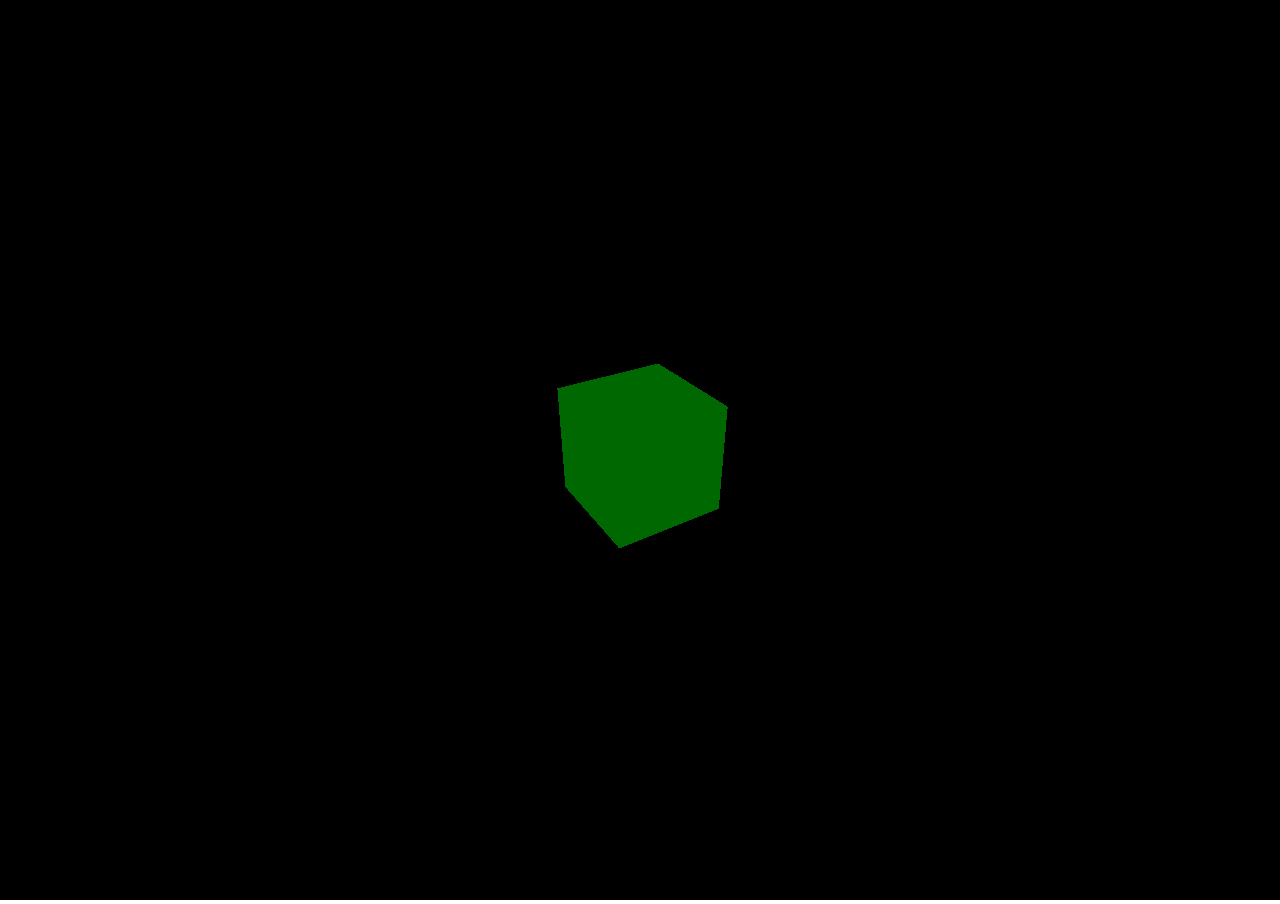
<file: threejs/index.html>
<!doctype html>
<html lang="ru">
<head>
    <meta charset="UTF-8">
    <meta name="viewport"
          content="width=device-width, user-scalable=no, initial-scale=1.0, maximum-scale=1.0, minimum-scale=1.0">
    <meta http-equiv="X-UA-Compatible" content="ie=edge">
    <link rel="stylesheet" href="style.css">
    <title>Document</title>
</head>
<body>

















<script
        src="https://code.jquery.com/jquery-3.3.1.js"
        integrity="sha256-2Kok7MbOyxpgUVvAk/HJ2jigOSYS2auK4Pfzbm7uH60="
        crossorigin="anonymous"></script>
<script src="three.js"></script>
<script src="script.js"></script>
</body>
</html>
</file>
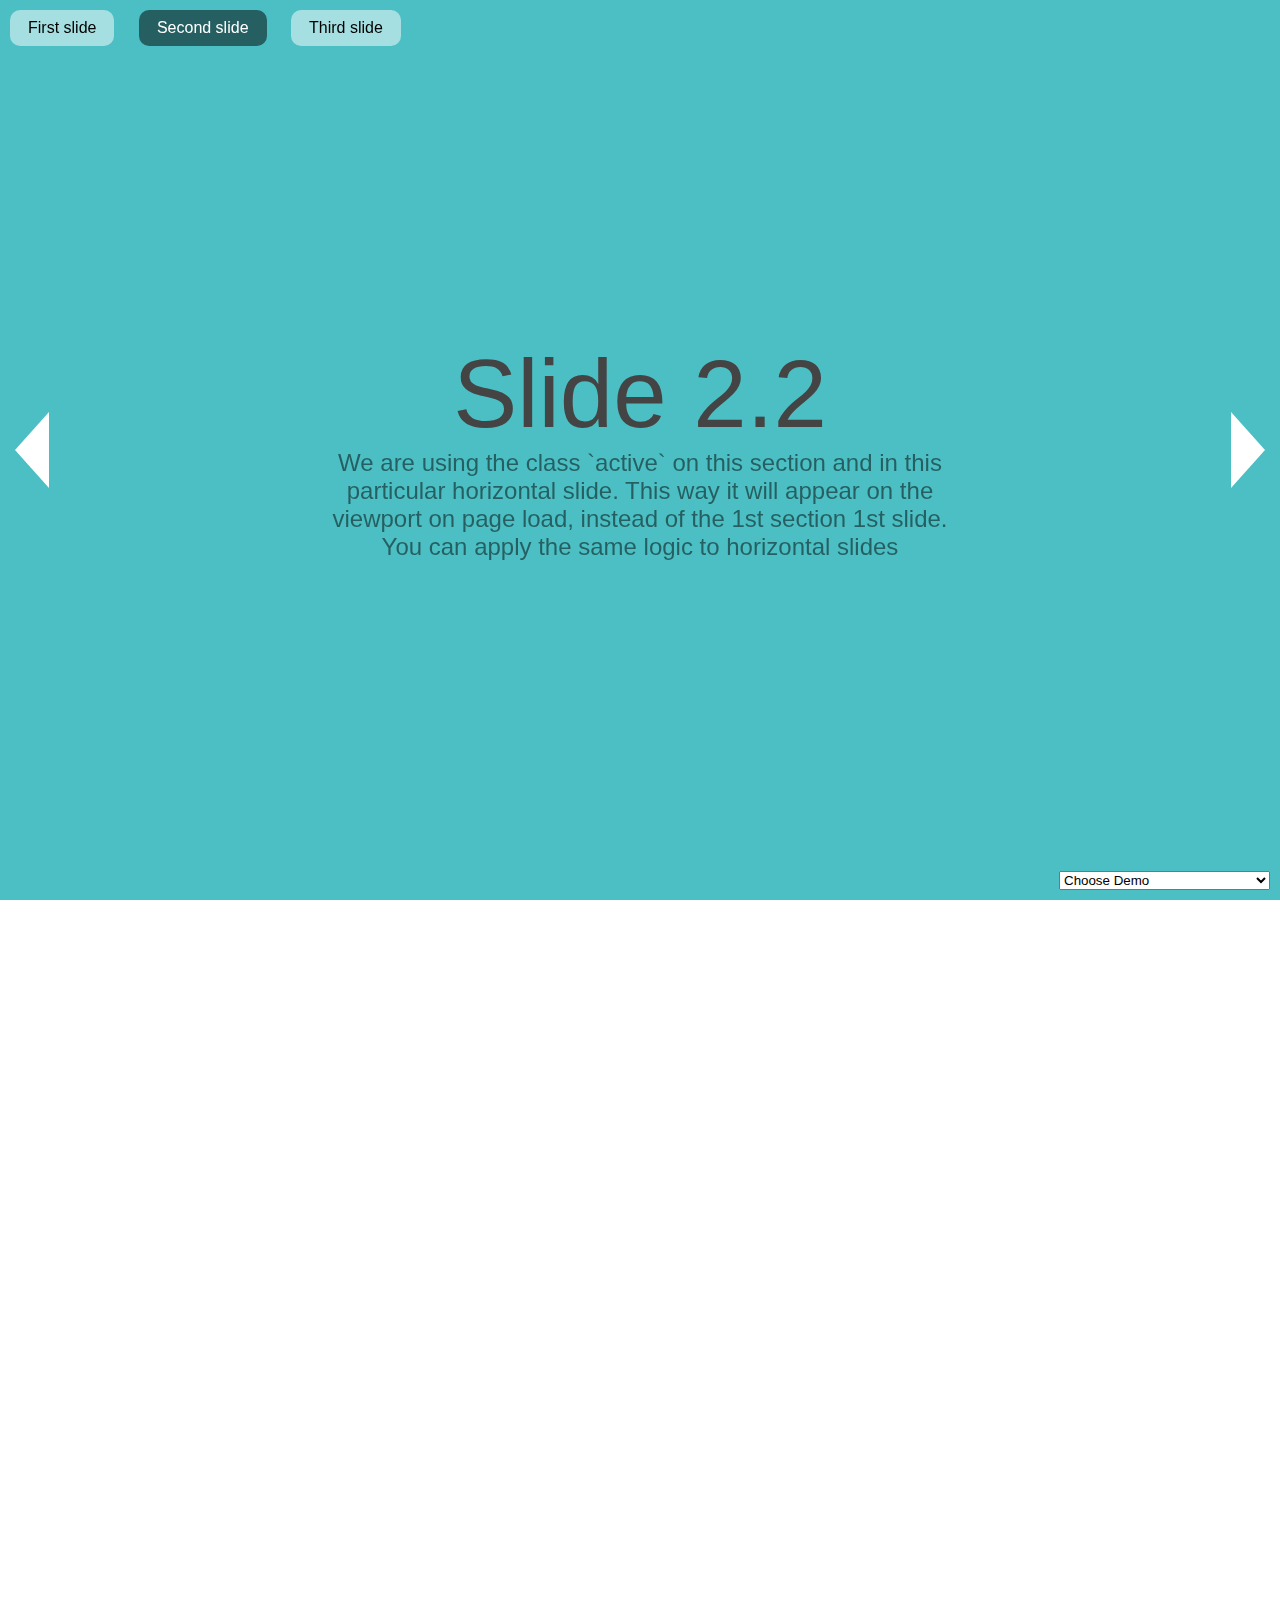
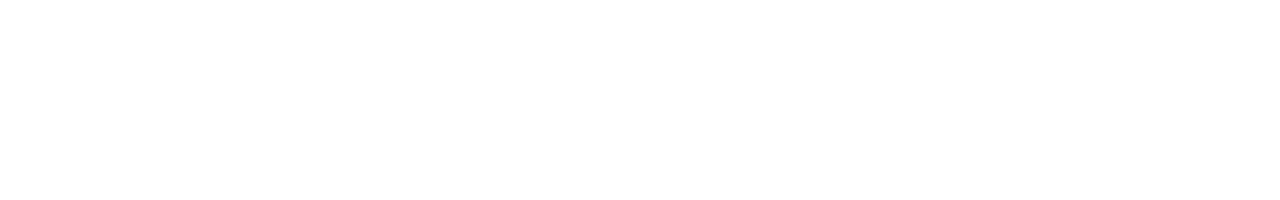
<file: fullPage.js-master/examples/active-slide.html>
<!DOCTYPE html>
<html xmlns="http://www.w3.org/1999/xhtml">

<head>
    <meta http-equiv="Content-Type" content="text/html; charset=utf-8" />
    <title>Active Slide - fullPage.js</title>
    <meta name="author" content="Matthew Howell" />
    <meta name="description" content="fullPage continuous scrolling demo." />
    <meta name="keywords"  content="fullpage,jquery,demo,scroll,loop,continuous" />
    <meta name="Resource-type" content="Document" />


    <link rel="stylesheet" type="text/css" href="../dist/fullpage.css" />
    <link rel="stylesheet" type="text/css" href="examples.css" />

    <!--[if IE]>
        <script type="text/javascript">
             var console = { log: function() {} };
        </script>
    <![endif]-->
</head>
<body>

<ul id="menu">
    <li data-menuanchor="firstPage" class="active"><a href="#firstPage">First slide</a></li>
    <li data-menuanchor="secondPage"><a href="#secondPage">Second slide</a></li>
    <li data-menuanchor="3rdPage"><a href="#3rdPage">Third slide</a></li>
</ul>


<select id="demosMenu">
  <option selected>Choose Demo</option>
  <option id="jquery-adapter">jQuery adapter</option>
  <option id="active-slide">Active section and slide</option>
  <option id="auto-height">Auto height</option>
  <option id="autoplay-video-and-audio">Autoplay Video and Audio</option>
  <option id="backgrounds">Background images</option>
  <option id="backgrounds-fixed">Fixed fullscreen backgrounds</option>
  <option id="background-video">Background video</option>
  <option id="callbacks-v2-compatible">Callbacks version 2</option>
  <option id="callbacks-v3">Callbacks version 3</option>
  <option id="continuous-horizontal">Continuous horizontal</option>
  <option id="continuous-vertical">Continuous vertical</option>
  <option id="parallax">Parallax</option>
  <option id="css3">CSS3</option>
  <option id="drag-and-move">Drag And Move</option>
  <option id="easing">Easing</option>
  <option id="fading-effect">Fading Effect</option>
  <option id="fixed-headers">Fixed headers</option>
  <option id="gradient-backgrounds">Gradient backgrounds</option>
  <option id="interlocked-slides">Interlocked Slides</option>
  <option id="looping">Looping</option>
  <option id="methods">Methods</option>
  <option id="navigation-vertical">Vertical navigation dots</option>
  <option id="navigation-horizontal">Horizontal navigation dots</option>
  <option id="navigation-tooltips">Navigation tooltips</option>
  <option id="no-anchor">No anchor links</option>
  <option id="normal-scroll">Normal scrolling</option>
  <option id="normalScrollElements">Normal scroll elements</option>
  <option id="offset-sections">Offset sections</option>
  <option id="one-section">One single section</option>
  <option id="reset-sliders">Reset sliders</option>
  <option id="responsive-auto-height">Responsive Auto Height</option>
  <option id="responsive-height">Responsive Height</option>
  <option id="responsive-width">Responsive Width</option>
  <option id="responsive-slides">Responsive Slides</option>
  <option id="scrollBar">Scroll bar enabled</option>
  <option id="scroll-horizontally">Scroll horizontally</option>
  <option id="scrollOverflow">Scroll inside sections and slides</option>
  <option id="scrollOverflow-reset">ScrollOverflow Reset</option>
  <option id="lazy-load">Lazy load</option>
  <option id="scrolling-speed">Scrolling speed</option>
  <option id="trigger-animations">Trigger animations</option>
  <option id="vue-fullpage">Vue-fullpage component</option>
</select>

<div id="fullpage">
    <div class="section " id="section0">
        <h1>Section 1</h1>
    </div>
    <div class="section active" id="section1">
        <div class="slide" id="slide1">
            <div class="intro">
                <h1>Slide 2.1</h1>
                <iframe data-src="auto-height.html"></iframe>
            </div>
        </div>
        <div class="slide active" id="slide2">
            <div class="intro">
                <h1>Slide 2.2</h1>
                <p>
                    We are using the class `active` on this section and in this particular horizontal slide. This way it will appear on the viewport on page load, instead of the 1st section 1st slide.
                </p>
                <p>You can apply the same logic to horizontal slides</p>
            </div>
        </div>
        <div class="slide" id="slide3">
            <h1>Slide 2.3</h1>
        </div>

    </div>
    <div class="section" id="section2">
        <div class="intro">
            <h1>Section 3</h1>
        </div>
    </div>
</div>

<script type="text/javascript" src="../dist/fullpage.js"></script>
<script type="text/javascript" src="examples.js"></script>
<script type="text/javascript">
    var myFullpage = new fullpage('#fullpage', {
        sectionsColor: ['#1bbc9b', '#4BBFC3', '#7BAABE', 'whitesmoke', '#ccddff'],
        anchors: ['firstPage', 'secondPage', '3rdPage', '4thpage', 'lastPage'],
        menu: '#menu',
        lazyLoad: true
    });
</script>

</body>
</html>
</file>
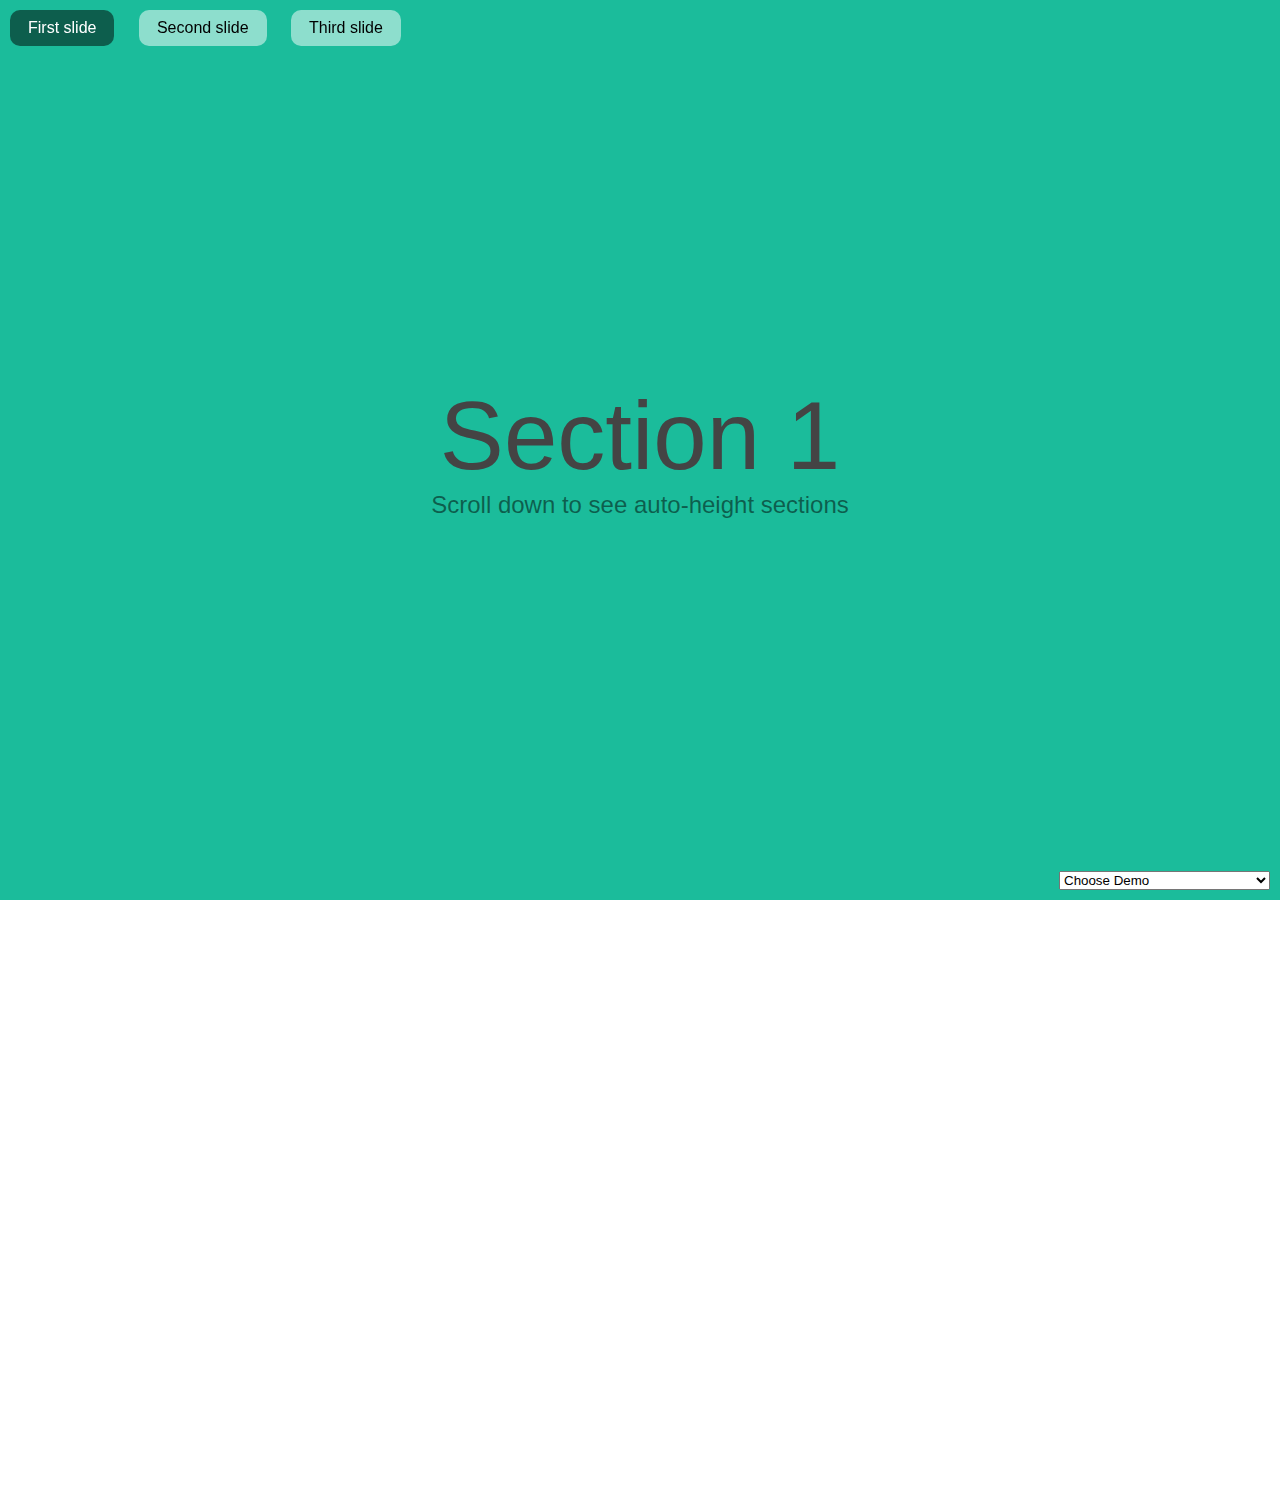
<file: fullPage.js-master/examples/auto-height.html>
<!DOCTYPE html>
<html xmlns="http://www.w3.org/1999/xhtml">

<head>
    <meta http-equiv="Content-Type" content="text/html; charset=utf-8" />
    <title>Auto-height - fullPage.js</title>
    <meta name="author" content="Alvaro Trigo Lopez" />
    <meta name="description" content="fullPage auto-height example." />
    <meta name="keywords"  content="fullpage,jquery,demo,screen,fullscreen,auto-height,full-screen" />
    <meta name="Resource-type" content="Document" />


    <link rel="stylesheet" type="text/css" href="../dist/fullpage.css" />
    <link rel="stylesheet" type="text/css" href="examples.css" />

    <!--[if IE]>
        <script type="text/javascript">
             var console = { log: function() {} };
        </script>
    <![endif]-->

    <style>
      .myContent{
        height: 300px;
      }
    </style>

</head>
<body>

<select id="demosMenu">
  <option selected>Choose Demo</option>
  <option id="jquery-adapter">jQuery adapter</option>
  <option id="active-slide">Active section and slide</option>
  <option id="auto-height">Auto height</option>
  <option id="autoplay-video-and-audio">Autoplay Video and Audio</option>
  <option id="backgrounds">Background images</option>
  <option id="backgrounds-fixed">Fixed fullscreen backgrounds</option>
  <option id="background-video">Background video</option>
  <option id="callbacks-v2-compatible">Callbacks version 2</option>
  <option id="callbacks-v3">Callbacks version 3</option>
  <option id="continuous-horizontal">Continuous horizontal</option>
  <option id="continuous-vertical">Continuous vertical</option>
  <option id="parallax">Parallax</option>
  <option id="css3">CSS3</option>
  <option id="drag-and-move">Drag And Move</option>
  <option id="easing">Easing</option>
  <option id="fading-effect">Fading Effect</option>
  <option id="fixed-headers">Fixed headers</option>
  <option id="gradient-backgrounds">Gradient backgrounds</option>
  <option id="interlocked-slides">Interlocked Slides</option>
  <option id="looping">Looping</option>
  <option id="methods">Methods</option>
  <option id="navigation-vertical">Vertical navigation dots</option>
  <option id="navigation-horizontal">Horizontal navigation dots</option>
  <option id="navigation-tooltips">Navigation tooltips</option>
  <option id="no-anchor">No anchor links</option>
  <option id="normal-scroll">Normal scrolling</option>
  <option id="normalScrollElements">Normal scroll elements</option>
  <option id="offset-sections">Offset sections</option>
  <option id="one-section">One single section</option>
  <option id="reset-sliders">Reset sliders</option>
  <option id="responsive-auto-height">Responsive Auto Height</option>
  <option id="responsive-height">Responsive Height</option>
  <option id="responsive-width">Responsive Width</option>
  <option id="responsive-slides">Responsive Slides</option>
  <option id="scrollBar">Scroll bar enabled</option>
  <option id="scroll-horizontally">Scroll horizontally</option>
  <option id="scrollOverflow">Scroll inside sections and slides</option>
  <option id="scrollOverflow-reset">ScrollOverflow Reset</option>
  <option id="lazy-load">Lazy load</option>
  <option id="scrolling-speed">Scrolling speed</option>
  <option id="trigger-animations">Trigger animations</option>
  <option id="vue-fullpage">Vue-fullpage component</option>
</select>


<ul id="menu">
  <li data-menuanchor="anchor1"><a href="#anchor1">First slide</a></li>
  <li data-menuanchor="anchor2"><a href="#anchor2">Second slide</a></li>
  <li data-menuanchor="anchor3"><a href="#anchor3">Third slide</a></li>
</ul>

<div id="fullpage">
    <div class="section" id="section0">
        <div class="intro">
          <h1>Section 1</h1>
          <p>Scroll down to see auto-height sections</p>
        </div>
    </div>
    <div class="section fp-auto-height" id="section1">
        <div class="slide" id="slide1">
          <div class="myContent">
              <h1>Section 2</h1>
            </div>
        </div>
        <div class="slide" id="slide2">
            <h1>Section 2.2</h1>
        </div>
    </div>
    <div class="section fp-auto-height" id="section2">
        <div class="myContent">
          <h1>Section 3</h1>
        </div>
    </div>
</div>

<script type="text/javascript" src="../dist/fullpage.js"></script>
<script type="text/javascript" src="examples.js"></script>

<script type="text/javascript">
  var myFullpage = new fullpage('#fullpage', {
      verticalCentered: true,
      anchors: ['anchor1', 'anchor2', 'anchor3'],
      menu: '#menu',
      sectionsColor: ['#1bbc9b', '#4BBFC3', '#7BAABE']
  });
</script>
</body>
</html>
</file>
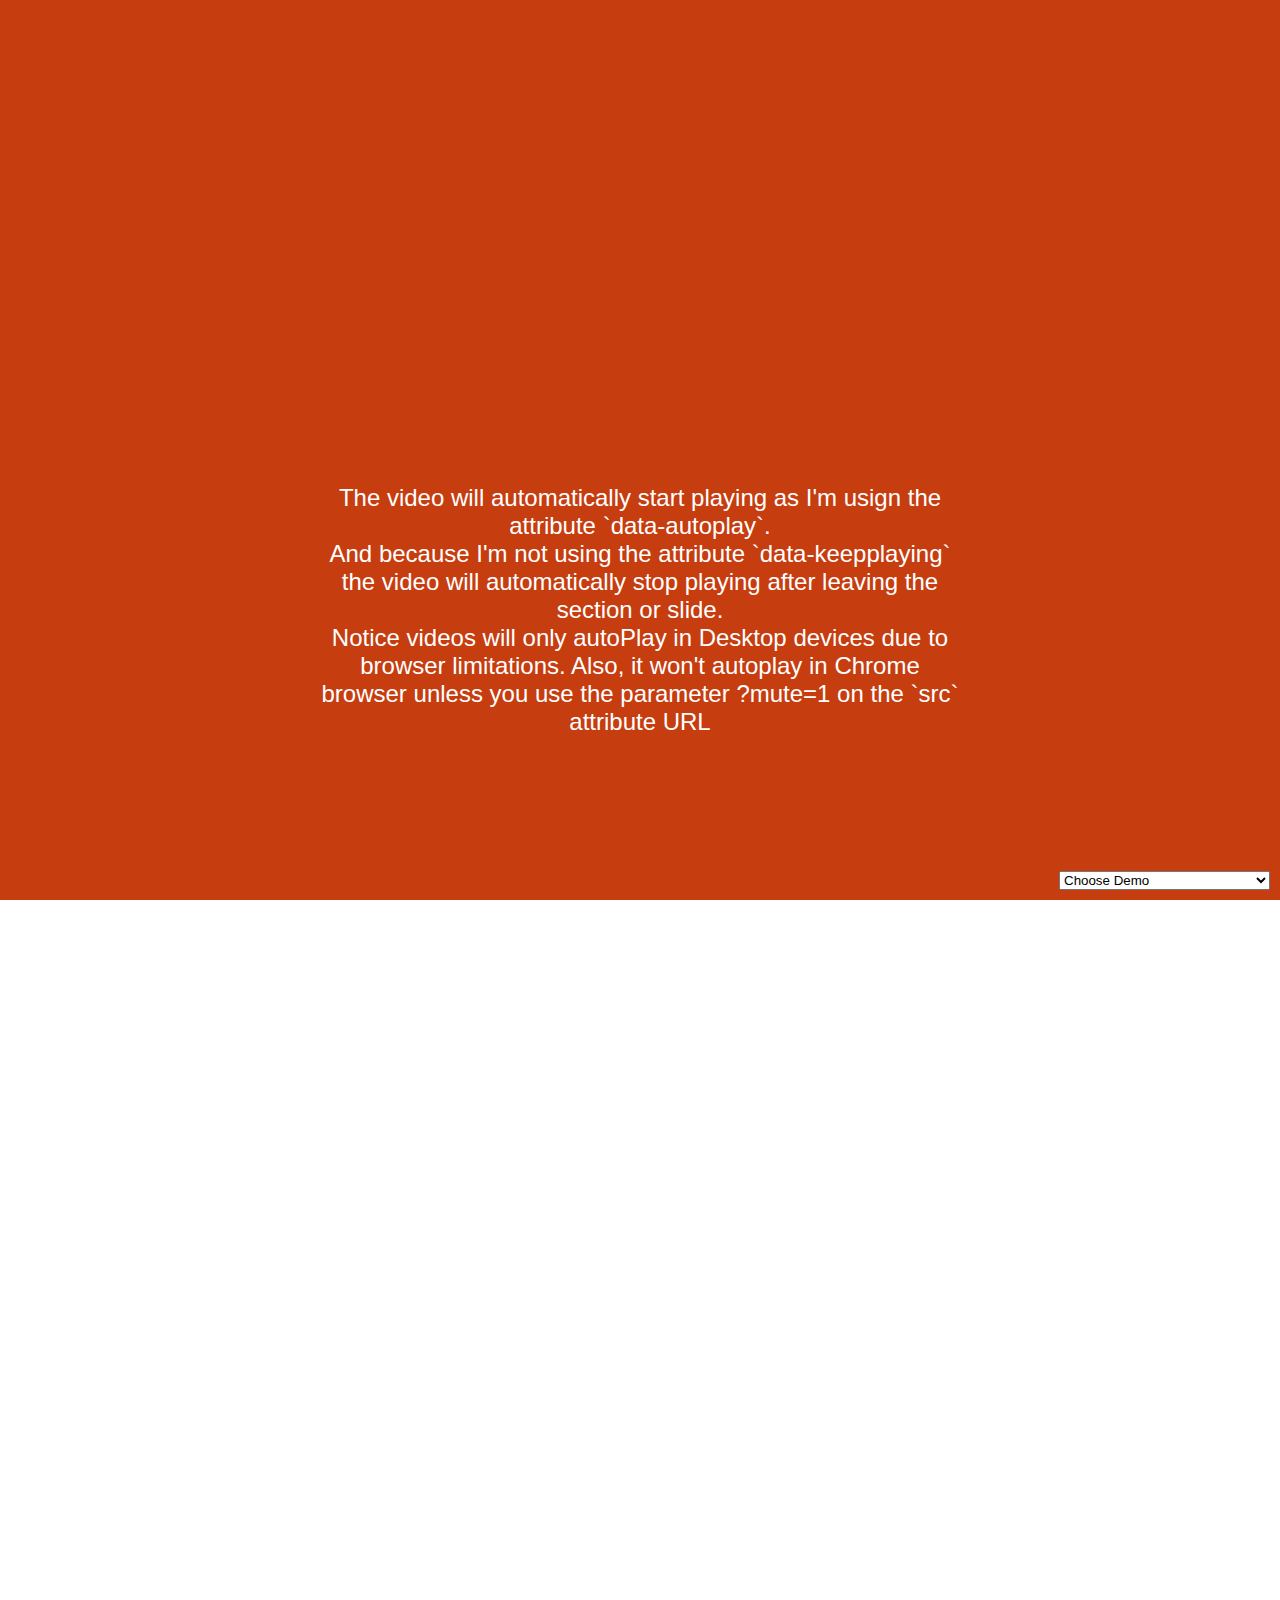
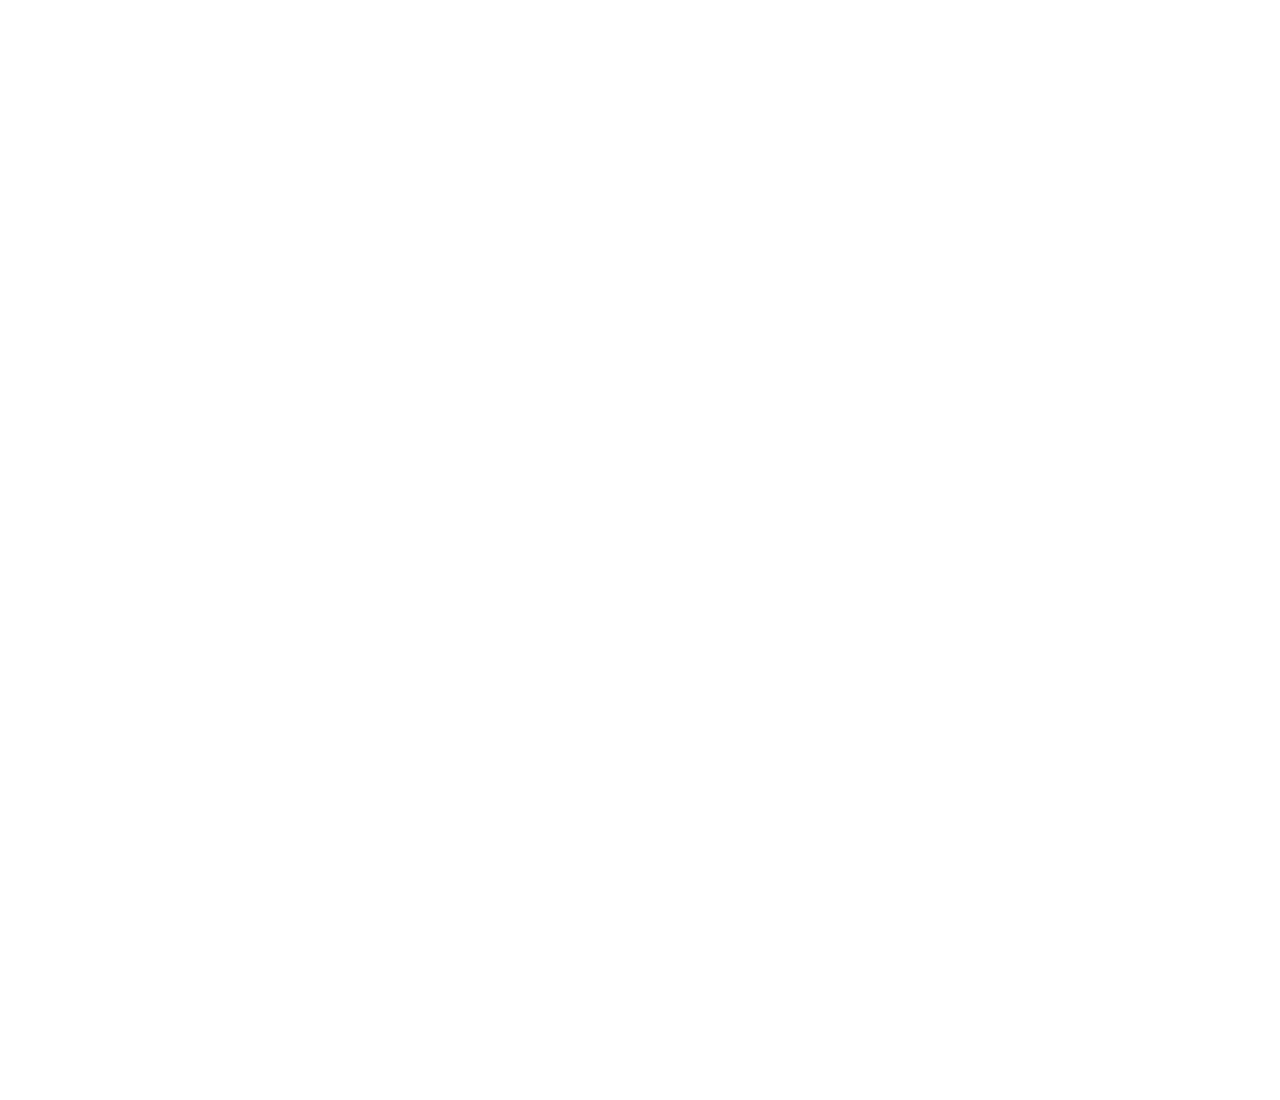
<file: fullPage.js-master/examples/autoplay-video-and-audio.html>
<!DOCTYPE html>
<html xmlns="http://www.w3.org/1999/xhtml">

<head>
    <meta http-equiv="Content-Type" content="text/html; charset=utf-8" />
    <title>Autoplay / pause media - fullPage.js</title>
    <meta name="author" content="Alvaro Trigo Lopez" />
    <meta name="description" content="fullPage full-screen autoplay videos and audio." />
    <meta name="keywords"  content="fullpage,jquery,demo,autoplay,video,audio,html5,paluse" />
    <meta name="Resource-type" content="Document" />

    <link rel="stylesheet" type="text/css" href="../dist/fullpage.css" />
    <link rel="stylesheet" type="text/css" href="examples.css" />
    <style>
    .intro p{
        color: #fff;
    }
    </style>

    <!--[if IE]>
        <script type="text/javascript">
             var console = { log: function() {} };
        </script>
    <![endif]-->
</head>
<body>

<select id="demosMenu">
  <option selected>Choose Demo</option>
  <option id="jquery-adapter">jQuery adapter</option>
  <option id="active-slide">Active section and slide</option>
  <option id="auto-height">Auto height</option>
  <option id="autoplay-video-and-audio">Autoplay Video and Audio</option>
  <option id="backgrounds">Background images</option>
  <option id="backgrounds-fixed">Fixed fullscreen backgrounds</option>
  <option id="background-video">Background video</option>
  <option id="callbacks-v2-compatible">Callbacks version 2</option>
  <option id="callbacks-v3">Callbacks version 3</option>
  <option id="continuous-horizontal">Continuous horizontal</option>
  <option id="continuous-vertical">Continuous vertical</option>
  <option id="parallax">Parallax</option>
  <option id="css3">CSS3</option>
  <option id="drag-and-move">Drag And Move</option>
  <option id="easing">Easing</option>
  <option id="fading-effect">Fading Effect</option>
  <option id="fixed-headers">Fixed headers</option>
  <option id="gradient-backgrounds">Gradient backgrounds</option>
  <option id="interlocked-slides">Interlocked Slides</option>
  <option id="looping">Looping</option>
  <option id="methods">Methods</option>
  <option id="navigation-vertical">Vertical navigation dots</option>
  <option id="navigation-horizontal">Horizontal navigation dots</option>
  <option id="navigation-tooltips">Navigation tooltips</option>
  <option id="no-anchor">No anchor links</option>
  <option id="normal-scroll">Normal scrolling</option>
  <option id="normalScrollElements">Normal scroll elements</option>
  <option id="offset-sections">Offset sections</option>
  <option id="one-section">One single section</option>
  <option id="reset-sliders">Reset sliders</option>
  <option id="responsive-auto-height">Responsive Auto Height</option>
  <option id="responsive-height">Responsive Height</option>
  <option id="responsive-width">Responsive Width</option>
  <option id="responsive-slides">Responsive Slides</option>
  <option id="scrollBar">Scroll bar enabled</option>
  <option id="scroll-horizontally">Scroll horizontally</option>
  <option id="scrollOverflow">Scroll inside sections and slides</option>
  <option id="scrollOverflow-reset">ScrollOverflow Reset</option>
  <option id="lazy-load">Lazy load</option>
  <option id="scrolling-speed">Scrolling speed</option>
  <option id="trigger-animations">Trigger animations</option>
  <option id="vue-fullpage">Vue-fullpage component</option>
</select>


<div id="fullpage">
    <div class="section intro">
      <iframe width="560" height="315" src="https://www.youtube.com/embed/qiCVPpI9l3M?mute=1" frameborder="0" allowfullscreen data-autoplay></iframe>
      <p>
        The video will automatically start playing as I'm usign the attribute `data-autoplay`.
      </p>
      <p>
        And because I'm not using the attribute `data-keepplaying` the video will automatically stop playing after leaving the section or slide.
      </p>
      <p>
        Notice videos will only autoPlay in Desktop devices due to browser limitations. Also, it won't autoplay in Chrome browser unless you use the parameter ?mute=1 on the `src` attribute URL
      </p>
    </div>
    <div class="section">
        <div class="slide">
          <h1>HTML 5 videos</h1>
          <video loop muted controls="false" data-autoplay>
            <source src="http://www.w3schools.com/html/mov_bbb.mp4" type="video/mp4">
            <source src="http://www.w3schools.com/html/mov_bbb.ogg" type="video/ogg">
          </video>
        </div>
        <div class="slide intro">
          <h1>In slides!</h1>
          <iframe width="560" height="315" src="https://www.youtube.com/embed/qiCVPpI9l3M" frameborder="0" allowfullscreen data-autoplay></iframe>
        </div>
    </div>
    <div class="section">
      <h1>Audio</h1>
      <audio controls="" data-autoplay>
          <source src="imgs/horse.ogg" type="audio/ogg">
          <source src="imgs/horse.mp3" type="audio/mpeg">
          Your browser does not support the audio element.
      </audio>
    </div>
</div>

<script type="text/javascript" src="../dist/fullpage.js"></script>
<script type="text/javascript" src="examples.js"></script>

<script type="text/javascript">
    var myFullpage = new fullpage('#fullpage', {
        sectionsColor: ['#C63D0F', '#1BBC9B', '#7E8F7C'],
        anchors: ['firstPage', 'secondPage', '3rdPage']
    });
</script>

</body>
</html>
</file>
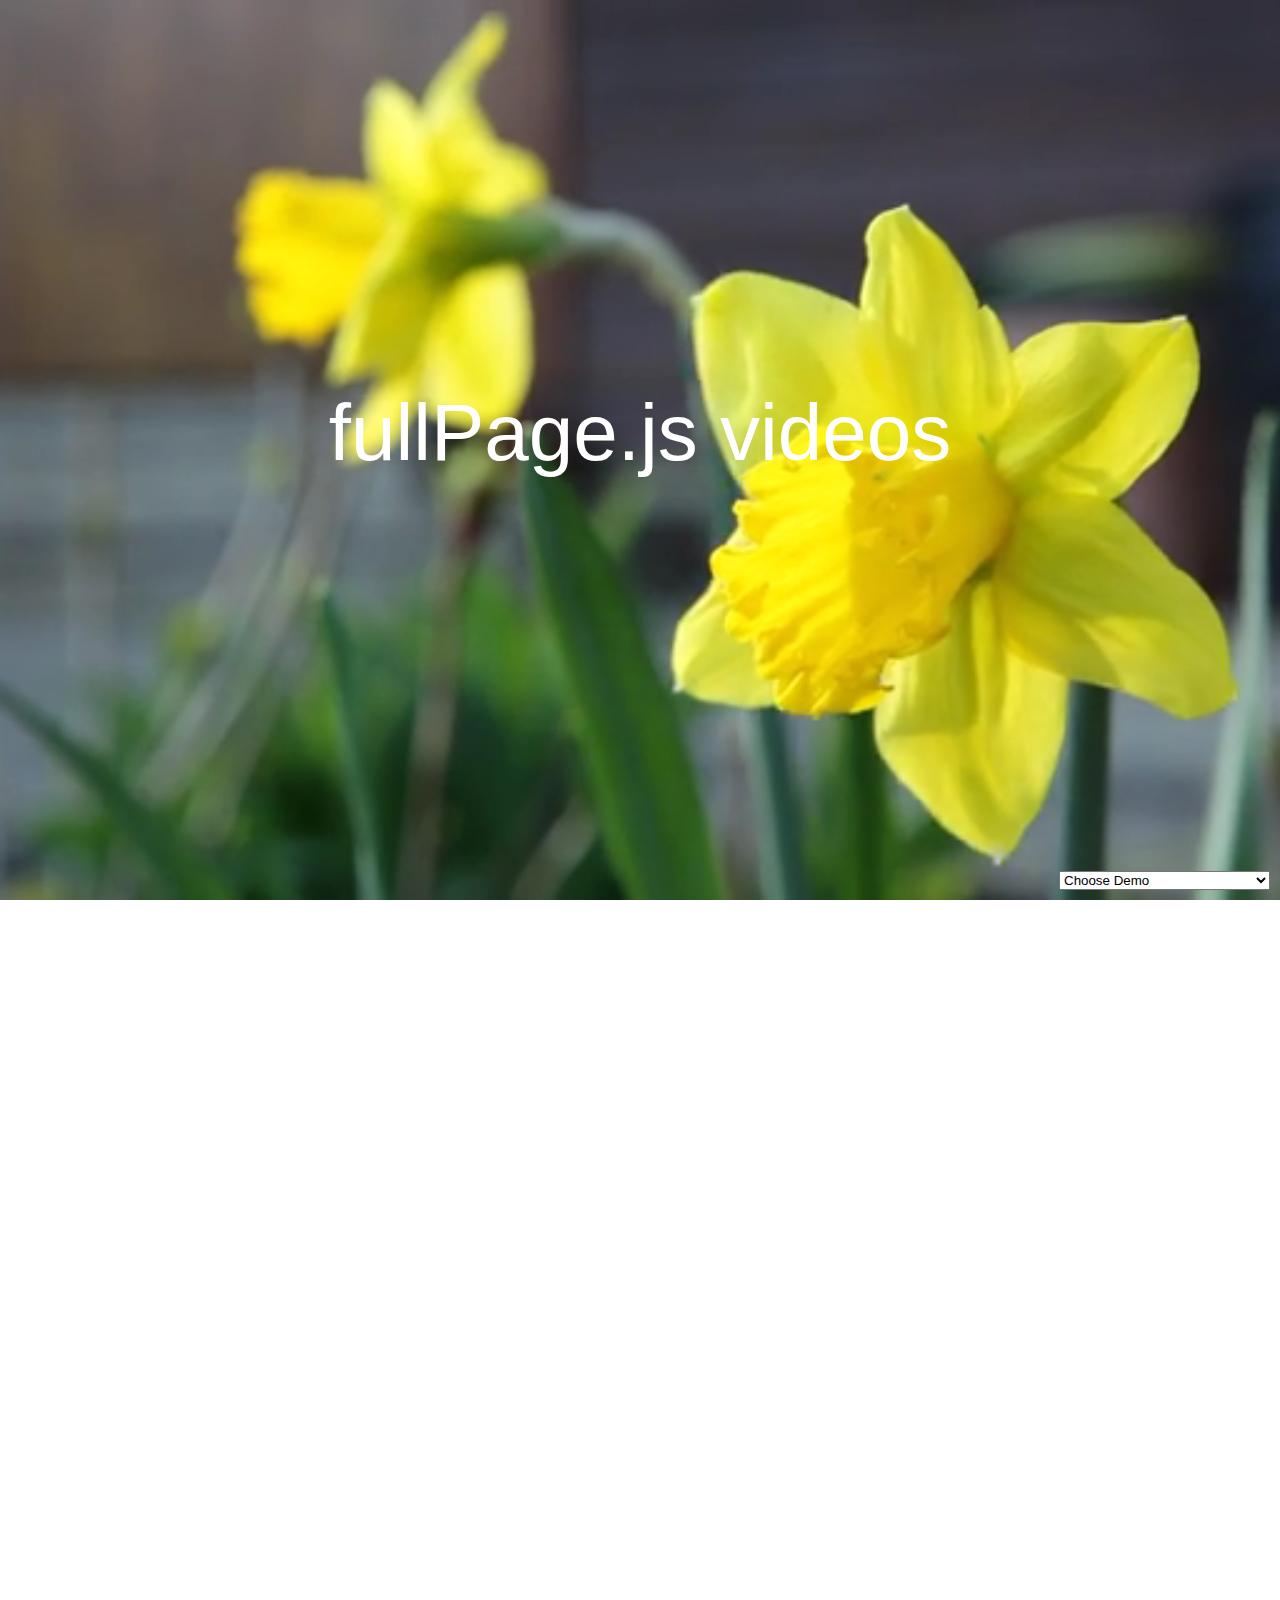
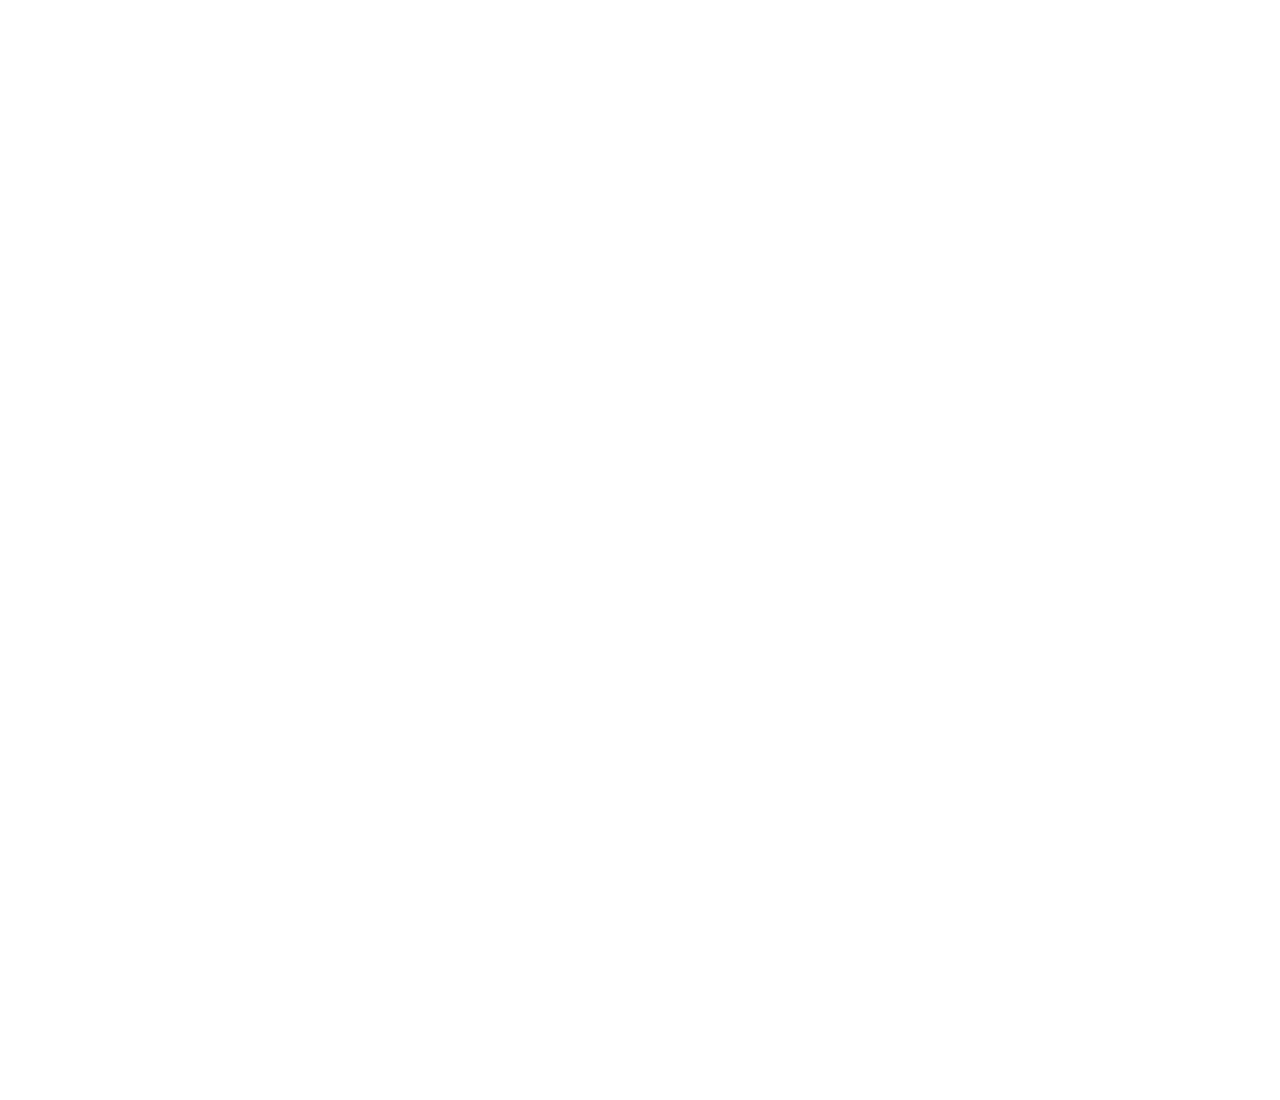
<file: fullPage.js-master/examples/background-video.html>
<!DOCTYPE html>
<html xmlns="http://www.w3.org/1999/xhtml">

<head>
	<meta http-equiv="Content-Type" content="text/html; charset=utf-8" />
	<title>Background video - fullPage.js</title>
	<meta name="author" content="Alvaro Trigo Lopez" />
    <meta name="description" content="fullPage full-screen background videos." />
    <meta name="keywords"  content="fullpage,jquery,demo,screen,fullscreen,video,full-screen" />
	<meta name="Resource-type" content="Document" />


	<link rel="stylesheet" type="text/css" href="../dist/fullpage.css" />
	<link rel="stylesheet" type="text/css" href="examples.css" />
	<style>

	/* Style for our header texts
	* --------------------------------------- */
	h1{
		font-size: 5em;
		font-family: arial,helvetica;
		color: #fff;
		margin:0;
		padding:0;
	}

	/* Centered texts in each section
	* --------------------------------------- */
	.section{
		text-align:center;
		overflow: hidden;
	}

	#myVideo{
		position: absolute;
		right: 0;
		bottom: 0;
		top:0;
		right:0;
		width: 100%;
		height: 100%;
		background-size: 100% 100%;
 		background-color: black; /* in case the video doesn't fit the whole page*/
  		background-image: /* our video */;
  		background-position: center center;
  		background-size: contain;
   		object-fit: cover; /*cover video background */
   		z-index:3;
	}



	/* Layer with position absolute in order to have it over the video
	* --------------------------------------- */
	#section0 .layer{
		position: absolute;
		z-index: 4;
		width: 100%;
		left: 0;
		top: 43%;

		/*
		* Preventing flicker on some browsers
		* See http://stackoverflow.com/a/36671466/1081396  or issue #183
		*/
		-webkit-transform: translate3d(0,0,0);
		-ms-transform: translate3d(0,0,0);
		transform: translate3d(0,0,0);
	}

	/*solves problem with overflowing video in Mac with Chrome */
	#section0{
		overflow: hidden;
	}


	/* Bottom menu
	* --------------------------------------- */
	#infoMenu li a {
		color: #fff;
	}


	/* Hiding video controls
	* See: https://css-tricks.com/custom-controls-in-html5-video-full-screen/
	* --------------------------------------- */
	video::-webkit-media-controls {
	  display:none !important;
	}

	</style>

	<!--[if IE]>
		<script type="text/javascript">
			 var console = { log: function() {} };
		</script>
	<![endif]-->
</head>
<body>

<select id="demosMenu">
  <option selected>Choose Demo</option>
  <option id="jquery-adapter">jQuery adapter</option>
  <option id="active-slide">Active section and slide</option>
  <option id="auto-height">Auto height</option>
  <option id="autoplay-video-and-audio">Autoplay Video and Audio</option>
  <option id="backgrounds">Background images</option>
  <option id="backgrounds-fixed">Fixed fullscreen backgrounds</option>
  <option id="background-video">Background video</option>
  <option id="callbacks-v2-compatible">Callbacks version 2</option>
  <option id="callbacks-v3">Callbacks version 3</option>
  <option id="continuous-horizontal">Continuous horizontal</option>
  <option id="continuous-vertical">Continuous vertical</option>
  <option id="parallax">Parallax</option>
  <option id="css3">CSS3</option>
  <option id="drag-and-move">Drag And Move</option>
  <option id="easing">Easing</option>
  <option id="fading-effect">Fading Effect</option>
  <option id="fixed-headers">Fixed headers</option>
  <option id="gradient-backgrounds">Gradient backgrounds</option>
  <option id="interlocked-slides">Interlocked Slides</option>
  <option id="looping">Looping</option>
  <option id="methods">Methods</option>
  <option id="navigation-vertical">Vertical navigation dots</option>
  <option id="navigation-horizontal">Horizontal navigation dots</option>
  <option id="navigation-tooltips">Navigation tooltips</option>
  <option id="no-anchor">No anchor links</option>
  <option id="normal-scroll">Normal scrolling</option>
  <option id="normalScrollElements">Normal scroll elements</option>
  <option id="offset-sections">Offset sections</option>
  <option id="one-section">One single section</option>
  <option id="reset-sliders">Reset sliders</option>
  <option id="responsive-auto-height">Responsive Auto Height</option>
  <option id="responsive-height">Responsive Height</option>
  <option id="responsive-width">Responsive Width</option>
  <option id="responsive-slides">Responsive Slides</option>
  <option id="scrollBar">Scroll bar enabled</option>
  <option id="scroll-horizontally">Scroll horizontally</option>
  <option id="scrollOverflow">Scroll inside sections and slides</option>
  <option id="scrollOverflow-reset">ScrollOverflow Reset</option>
  <option id="lazy-load">Lazy load</option>
  <option id="scrolling-speed">Scrolling speed</option>
  <option id="trigger-animations">Trigger animations</option>
  <option id="vue-fullpage">Vue-fullpage component</option>
</select>

<div id="fullpage">
	<div class="section " id="section0">
		<video id="myVideo" loop muted data-autoplay>
			<source src="imgs/flowers.mp4" type="video/mp4">
			<source src="imgs/flowers.webm" type="video/webm">
		</video>
		<div class="layer">
			<h1>fullPage.js videos</h1>
		</div>
	</div>
	<div class="section" id="section1">
	    <div class="slide" id="slide1"><h1>Slide Backgrounds</h1></div>
	    <div class="slide" id="slide2"><h1>Totally customizable</h1></div>
	</div>
	<div class="section" id="section2"><h1>Lovely images <br />for a lovely page</h1></div>
</div>

<script type="text/javascript" src="../dist/fullpage.js"></script>
<script type="text/javascript" src="examples.js"></script>

<script type="text/javascript">
    var myFullpage = new fullpage('#fullpage', {
        verticalCentered: true,
        sectionsColor: ['#1bbc9b', '#4BBFC3', '#7BAABE']
    });
</script>

</body>
</html>
</file>
<file: threejs/style.css>
body { margin: 0; }
canvas { width: 100%; height: 100% }
</file>
<file: fullPage.js-master/dist/fullpage.css>
/*!
 * fullPage 3.0.4
 * https://github.com/alvarotrigo/fullPage.js
 *
 * @license GPLv3 for open source use only
 * or Fullpage Commercial License for commercial use
 * http://alvarotrigo.com/fullPage/pricing/
 *
 * Copyright (C) 2018 http://alvarotrigo.com/fullPage - A project by Alvaro Trigo
 */
html.fp-enabled,
.fp-enabled body {
    margin: 0;
    padding: 0;
    overflow:hidden;

    /*Avoid flicker on slides transitions for mobile phones #336 */
    -webkit-tap-highlight-color: rgba(0,0,0,0);
}
.fp-section {
    position: relative;
    -webkit-box-sizing: border-box; /* Safari<=5 Android<=3 */
    -moz-box-sizing: border-box; /* <=28 */
    box-sizing: border-box;
}
.fp-slide {
    float: left;
}
.fp-slide, .fp-slidesContainer {
    height: 100%;
    display: block;
}
.fp-slides {
    z-index:1;
    height: 100%;
    overflow: hidden;
    position: relative;
    -webkit-transition: all 0.3s ease-out; /* Safari<=6 Android<=4.3 */
    transition: all 0.3s ease-out;
}
.fp-section.fp-table, .fp-slide.fp-table {
    display: table;
    table-layout:fixed;
    width: 100%;
}
.fp-tableCell {
    display: table-cell;
    vertical-align: middle;
    width: 100%;
    height: 100%;
}
.fp-slidesContainer {
    float: left;
    position: relative;
}
.fp-controlArrow {
    -webkit-user-select: none; /* webkit (safari, chrome) browsers */
    -moz-user-select: none; /* mozilla browsers */
    -khtml-user-select: none; /* webkit (konqueror) browsers */
    -ms-user-select: none; /* IE10+ */
    position: absolute;
    z-index: 4;
    top: 50%;
    cursor: pointer;
    width: 0;
    height: 0;
    border-style: solid;
    margin-top: -38px;
    -webkit-transform: translate3d(0,0,0);
    -ms-transform: translate3d(0,0,0);
    transform: translate3d(0,0,0);
}
.fp-controlArrow.fp-prev {
    left: 15px;
    width: 0;
    border-width: 38.5px 34px 38.5px 0;
    border-color: transparent #fff transparent transparent;
}
.fp-controlArrow.fp-next {
    right: 15px;
    border-width: 38.5px 0 38.5px 34px;
    border-color: transparent transparent transparent #fff;
}
.fp-scrollable {
    overflow: hidden;
    position: relative;
}
.fp-scroller{
    overflow: hidden;
}
.iScrollIndicator{
    border: 0 !important;
}
.fp-notransition {
    -webkit-transition: none !important;
    transition: none !important;
}
#fp-nav {
    position: fixed;
    z-index: 100;
    margin-top: -32px;
    top: 50%;
    opacity: 1;
    -webkit-transform: translate3d(0,0,0);
}
#fp-nav.fp-right {
    right: 17px;
}
#fp-nav.fp-left {
    left: 17px;
}
.fp-slidesNav{
    position: absolute;
    z-index: 4;
    opacity: 1;
    -webkit-transform: translate3d(0,0,0);
    -ms-transform: translate3d(0,0,0);
    transform: translate3d(0,0,0);
    left: 0 !important;
    right: 0;
    margin: 0 auto !important;
}
.fp-slidesNav.fp-bottom {
    bottom: 17px;
}
.fp-slidesNav.fp-top {
    top: 17px;
}
#fp-nav ul,
.fp-slidesNav ul {
  margin: 0;
  padding: 0;
}
#fp-nav ul li,
.fp-slidesNav ul li {
    display: block;
    width: 14px;
    height: 13px;
    margin: 7px;
    position:relative;
}
.fp-slidesNav ul li {
    display: inline-block;
}
#fp-nav ul li a,
.fp-slidesNav ul li a {
    display: block;
    position: relative;
    z-index: 1;
    width: 100%;
    height: 100%;
    cursor: pointer;
    text-decoration: none;
}
#fp-nav ul li a.active span,
.fp-slidesNav ul li a.active span,
#fp-nav ul li:hover a.active span,
.fp-slidesNav ul li:hover a.active span{
    height: 12px;
    width: 12px;
    margin: -6px 0 0 -6px;
    border-radius: 100%;
 }
#fp-nav ul li a span,
.fp-slidesNav ul li a span {
    border-radius: 50%;
    position: absolute;
    z-index: 1;
    height: 4px;
    width: 4px;
    border: 0;
    background: #333;
    left: 50%;
    top: 50%;
    margin: -2px 0 0 -2px;
    -webkit-transition: all 0.1s ease-in-out;
    -moz-transition: all 0.1s ease-in-out;
    -o-transition: all 0.1s ease-in-out;
    transition: all 0.1s ease-in-out;
}
#fp-nav ul li:hover a span,
.fp-slidesNav ul li:hover a span{
    width: 10px;
    height: 10px;
    margin: -5px 0px 0px -5px;
}
#fp-nav ul li .fp-tooltip {
    position: absolute;
    top: -2px;
    color: #fff;
    font-size: 14px;
    font-family: arial, helvetica, sans-serif;
    white-space: nowrap;
    max-width: 220px;
    overflow: hidden;
    display: block;
    opacity: 0;
    width: 0;
    cursor: pointer;
}
#fp-nav ul li:hover .fp-tooltip,
#fp-nav.fp-show-active a.active + .fp-tooltip {
    -webkit-transition: opacity 0.2s ease-in;
    transition: opacity 0.2s ease-in;
    width: auto;
    opacity: 1;
}
#fp-nav ul li .fp-tooltip.fp-right {
    right: 20px;
}
#fp-nav ul li .fp-tooltip.fp-left {
    left: 20px;
}
.fp-auto-height.fp-section,
.fp-auto-height .fp-slide,
.fp-auto-height .fp-tableCell{
    height: auto !important;
}

.fp-responsive .fp-auto-height-responsive.fp-section,
.fp-responsive .fp-auto-height-responsive .fp-slide,
.fp-responsive .fp-auto-height-responsive .fp-tableCell {
    height: auto !important;
}

/*Only display content to screen readers*/
.fp-sr-only{
    position: absolute;
    width: 1px;
    height: 1px;
    padding: 0;
    overflow: hidden;
    clip: rect(0, 0, 0, 0);
    white-space: nowrap;
    border: 0;
}
</file>
<file: fullPage.js-master/examples/examples.css>
@CHARSET "ISO-8859-1";
/* Reset CSS
 * --------------------------------------- */
body,div,dl,dt,dd,ul,ol,li,h1,h2,h3,h4,h5,h6,pre,
form,fieldset,input,textarea,p,blockquote,th,td {
    padding: 0;
    margin: 0;
}
a{
	text-decoration:none;
}
table {
    border-spacing: 0;
}
fieldset,img {
    border: 0;
}
address,caption,cite,code,dfn,em,strong,th,var {
    font-weight: normal;
    font-style: normal;
}
strong{
	font-weight: bold;
}
ol,ul {
    list-style: none;
    margin:0;
    padding:0;
}
caption,th {
    text-align: left;

}
h1,h2,h3,h4,h5,h6 {
    font-weight: normal;
    font-size: 100%;
    margin:0;
    padding:0;
    color:#444;
}
q:before,q:after {
    content:'';
}
abbr,acronym { border: 0;
}


/* Custom CSS
 * --------------------------------------- */
body{
	font-family: arial,helvetica;
	color: #333;
	color: rgba(0,0,0,0.5);
}
.wrap{
	margin-left: auto;
	margin-right: auto;
	width: 960px;
	position: relative;
}
h1{
	font-size: 6em;
}
p{
	font-size: 2em;
}
.intro p{
	width: 50%;
	margin: 0 auto;
	font-size: 1.5em;
}
.section{
	text-align:center;
}
#menu li {
	display:inline-block;
	margin: 10px;
	color: #000;
	background:#fff;
	background: rgba(255,255,255, 0.5);
	-webkit-border-radius: 10px;
            border-radius: 10px;
}
#menu li.active{
	background:#666;
	background: rgba(0,0,0, 0.5);
	color: #fff;
}
#menu li a{
	text-decoration:none;
	color: #000;
}
#menu li.active a:hover{
	color: #000;
}
#menu li:hover{
	background: rgba(255,255,255, 0.8);
}
#menu li a,
#menu li.active a{
	padding: 9px 18px;
	display:block;
}
#menu li.active a{
	color: #fff;
}
#menu{
	position:fixed;
	top:0;
	left:0;
	height: 40px;
	z-index: 70;
	width: 100%;
	padding: 0;
	margin:0;
}
.twitter-share-button{
	position: fixed;
	z-index: 99;
	right: 149px;
	top: 9px;
}
#download{
	margin: 10px 0 0 0;
	padding: 15px 10px;
	color: #fff;
	text-shadow: 0 -1px 0 rgba(0,0,0,0.25);
	background-color: #49afcd;
	background-image: -moz-linear-gradient(top, #5bc0de, #2f96b4);
	background-image: -ms-linear-gradient(top, #5bc0de, #2f96b4);
	background-image: -webkit-gradient(linear,0 0,0 100%,from( #5bc0de),to( #2f96b4));
	background-image: -webkit-linear-gradient(top, #5bc0de, #2f96b4);
	background-image: -o-linear-gradient(top, #5bc0de, #2f96b4);
	background-image: linear-gradient(top, #5bc0de, #2f96b4);
	background-repeat: repeat-x;
	filter: progid:DXImageTransform.Microsoft.gradient(startColorstr='#5bc0de', endColorstr='#2f96b4', GradientType=0);
	border-color: #2f96b4 #2f96b4 #1f6377;
	border-color: rgba(0,0,0,.1) rgba(0,0,0,.1) rgba(0,0,0,.25);
	filter: progid:DXImageTransform.Microsoft.gradient(enabled=false);

	-webkit-border-radius: 6px;
	-moz-border-radius: 6px;
	border-radius: 6px;
	vertical-align: middle;
	cursor: pointer;
	display: inline-block;
	-webkit-box-shadow: inset 0 1px 0 rgba(255,255,255,0.2),0 1px 2px rgba(0,0,0,0.05);
	-moz-box-shadow: inset 0 1px 0 rgba(255,255,255,0.2),0 1px 2px rgba(0,0,0,0.05);
	box-shadow: inset 0 1px 0 rgba(255,255,255,0.2),0 1px 2px rgba(0,0,0,0.05);
}
#download a{
	text-decoration:none;
	color:#fff;
}
#download:hover{
	text-shadow: 0 -1px 0 rgba(0,0,0,.25);
	background-color: #2F96B4;
	background-position: 0 -15px;
	-webkit-transition: background-position .1s linear;
	-moz-transition: background-position .1s linear;
	-ms-transition: background-position .1s linear;
	-o-transition: background-position .1s linear;
	transition: background-position .1s linear;
}
#infoMenu{
	height: 20px;
	color: #f2f2f2;
	position:fixed;
	z-index:70;
	bottom:0;
	width:100%;
	text-align:right;
	font-size:0.9em;
	padding:8px 0 8px 0;
}
#infoMenu ul{
	padding: 0 40px;
}
#infoMenu li a{
	display: block;
	margin: 0 22px 0 0;
	color: #333;
}
#infoMenu li a:hover{
	text-decoration:underline;
}
#infoMenu li{
	display:inline-block;
	position:relative;
}
#examplesList{
	display:none;
	background: #282828;
	-webkit-border-radius: 6px;
	-moz-border-radius: 6px;
	border-radius: 6px;
	padding: 20px;
	float: left;
	position: absolute;
	bottom: 29px;
	right: 0;
	width:638px;
	text-align:left;
}
#examplesList ul{
	padding:0;
}
#examplesList ul li{
	display:block;
	margin: 5px 0;
}
#examplesList ul li a{
	color: #BDBDBD;
	margin:0;
}
#examplesList ul li a:hover{
	color: #f2f2f2;
}
#examplesList .column{
	float: left;
	margin: 0 20px 0 0;
}
#examplesList h3{
	color: #f2f2f2;
	font-size: 1.2em;
	margin: 0 0 15px 0;
	border-bottom: 1px solid rgba(0, 0, 0, 0.4);
	-webkit-box-shadow: 0 1px 0 rgba(255, 255, 255, 0.1);
	-moz-box-shadow: 0 1px 0 rgba(255,255,255,0.1);
	box-shadow: 0 1px 0 rgba(255, 255, 255, 0.1);
	padding: 0 0 5px 0;
}



/* Demos Menu
 * --------------------------------------- */
 #demosMenu{
	position:fixed;
	bottom: 10px;
	right:10px;
	z-index: 999;
 }
</file>
